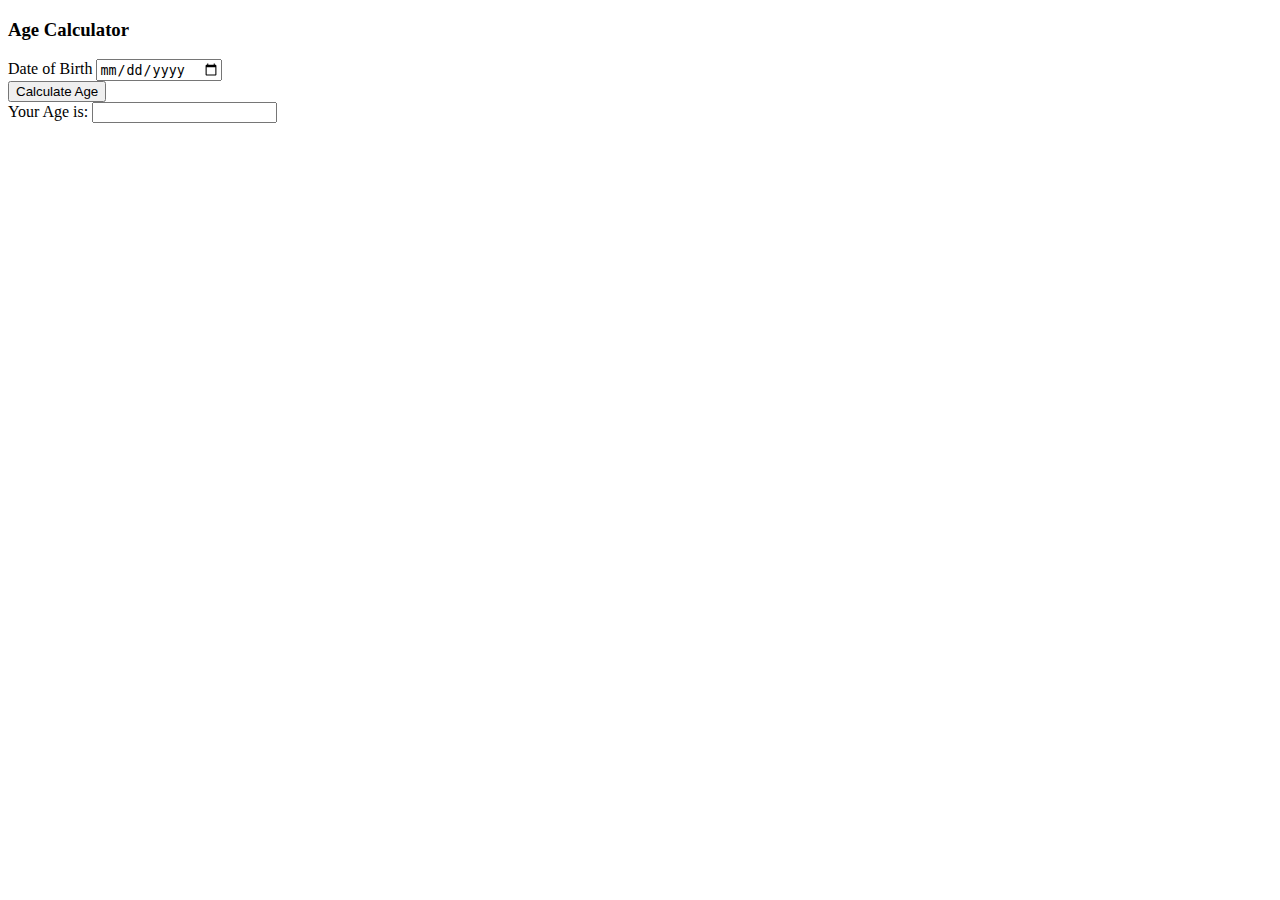
<file: Age Calculator/index.html>
<!DOCTYPE html>
<html lang="en">
<head>
    <meta charset="UTF-8"/>
    <meta http-equiv="X-UA-Compatible" content="IE=edge"/>
    <meta name="viewport" content="width=device-width, initial-scale=1.0"/>
    <title>Age Calculator</title>
    <!-- Bootstrap CDN Link -->
    <link href="https://cdn.jsdelivr.net/npm/bootstrap@5.0.2/dist/css/bootstrap.min.css" rel="stylesheet"
          integrity="sha384-EVSTQN3/azprG1Anm3QDgpJLIm9Nao0Yz1ztcQTwFspd3yD65VohhpuuCOmLASjC" crossorigin="anonymous">
</head>
<body>
<div class="container mt-5">
    <div class="row">
        <div class="col-md-4 offset-md-4">
            <div class="card">
                <div class="card-header text-center">
                    <h3>Age Calculator</h3>
                </div>
                <div class="card-body">
                    <form>
                        <div class="form-group">
                            <label for="dob">Date of Birth</label>
                            <input type="date" class="form-control" id="dob">
                        </div>
                        <div class="form-group">
                            <button id="calculateAge" type="button" class="btn btn-primary btn-block my-3">Calculate
                                Age
                            </button>
                        </div>
                        <div class="form-group">
                            <label for="age">Your Age is:</label>
                            <input type="text" class="form-control fw-bold " id="age" readonly>
                        </div>
                    </form>
                </div>
            </div>
        </div>
    </div>
</div>

<!-- Script File -->
<!-- Bootstrap CDN Link -->
<script src="https://cdn.jsdelivr.net/npm/bootstrap@5.0.2/dist/js/bootstrap.bundle.min.js"
        integrity="sha384-MrcW6ZMFYlzcLA8Nl+NtUVF0sA7MsXsP1UyJoMp4YLEuNSfAP+JcXn/tWtIaxVXM"
        crossorigin="anonymous"></script>
<!-- External JavaScript File -->
<script src="./script.js"></script>
</body>
</html>
</file>
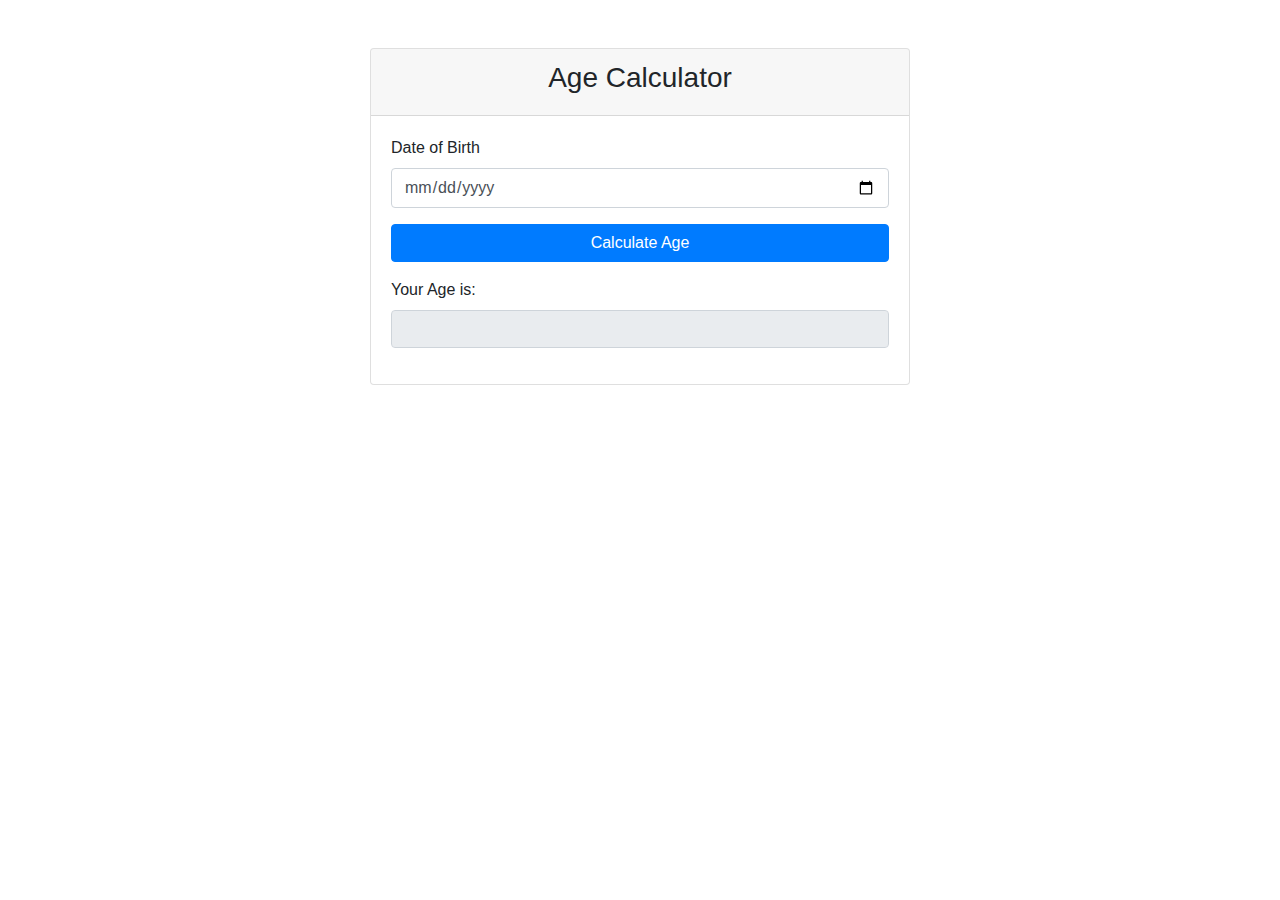
<file: age_calculator/index.html>
<!DOCTYPE html>
<html lang="en">
<head>
    <meta charset="UTF-8"/>
    <meta http-equiv="X-UA-Compatible" content="IE=edge"/>
    <meta name="viewport" content="width=device-width, initial-scale=1.0"/>
    <!-- Bootstrap CDN File -->
    <link rel="stylesheet" href="https://maxcdn.bootstrapcdn.com/bootstrap/4.0.0/css/bootstrap.min.css"
          integrity="sha384-Gn5384xqQ1aoWXA+058RXPxPg6fy4IWvTNh0E263XmFcJlSAwiGgFAW/dAiS6JXm" crossorigin="anonymous">
    <title>Age Calculator</title>
</head>
<body>
<div class="container mt-5">
    <div class="row">
        <div class="col-md-6 offset-md-3">
            <div class="card">
                <div class="card-header text-center">
                    <h3>Age Calculator</h3>
                </div>
                <div class="card-body">
                    <form>
                        <div class="form-group">
                            <label for="dob">Date of Birth</label>
                            <input type="date" class="form-control" id="dob">
                        </div>
                        <div class="form-group">
                            <button id="calculateAge" type="button" class="btn btn-primary btn-block">Calculate
                                Age
                            </button>
                        </div>
                        <div class="form-group">
                            <label for="age">Your Age is:</label>
                            <input type="text" class="form-control font-weight-bold " id="age" readonly>
                        </div>
                    </form>
                </div>
            </div>
        </div>
    </div>
</div>

<!-- External JavaScript File -->
<script src="./script.js"></script>
</body>
</html>
</file>
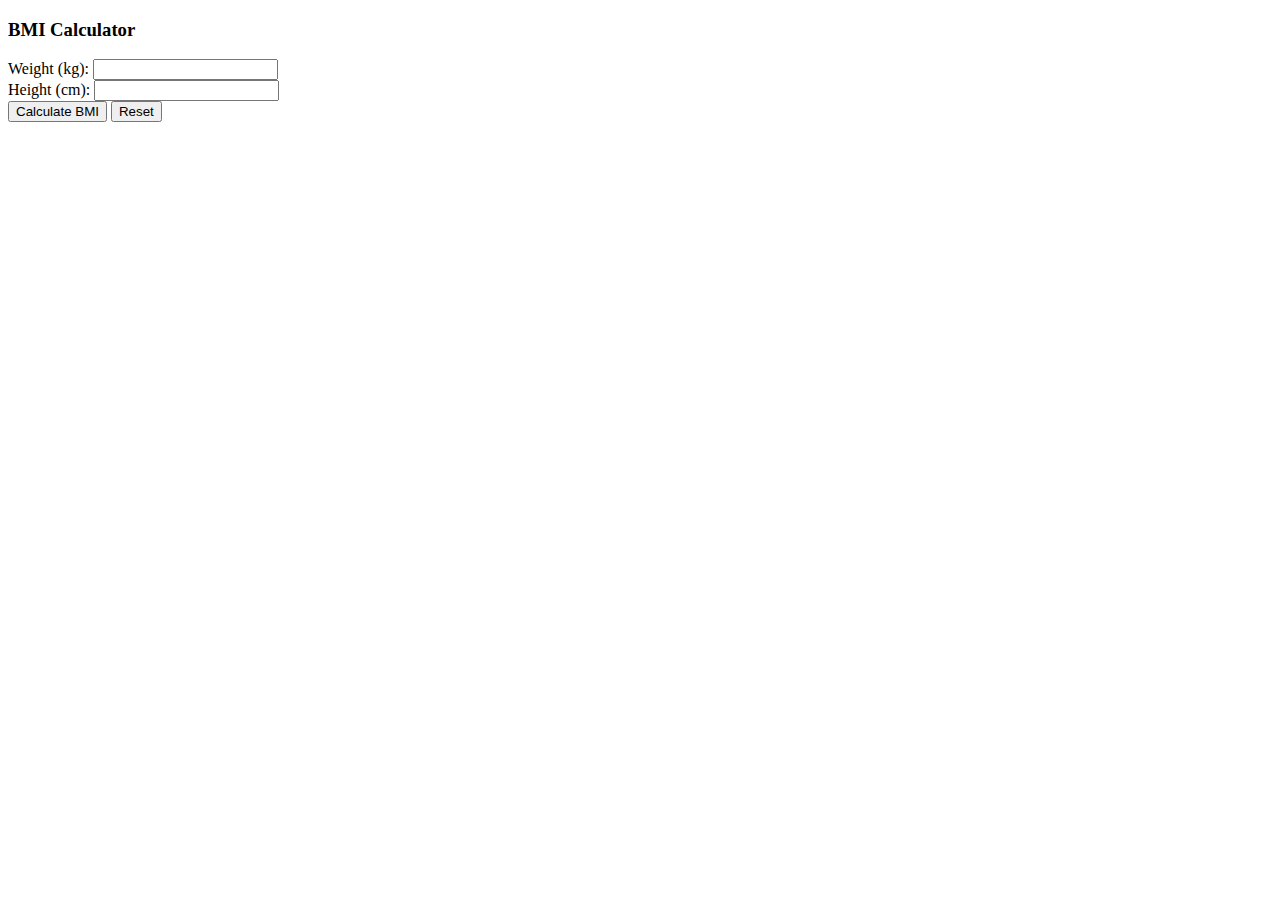
<file: BMI Calculator/index.html>
<!DOCTYPE html>
<html lang="en">
<head>
    <meta charset="UTF-8">
    <meta http-equiv="X-UA-Compatible" content="IE=edge">
    <meta name="viewport" content="width=device-width, initial-scale=1.0">
    <title>BMI Calculator</title>
    <!-- Bootstrap CDN Link -->
    <link href="https://cdn.jsdelivr.net/npm/bootstrap@5.0.2/dist/css/bootstrap.min.css" rel="stylesheet"
          integrity="sha384-EVSTQN3/azprG1Anm3QDgpJLIm9Nao0Yz1ztcQTwFspd3yD65VohhpuuCOmLASjC" crossorigin="anonymous">
</head>
<body>

<div class="container mt-5">
    <div class="row">
        <div class="col-md-4 offset-md-4">
            <div class="card">
                <div class="card-header text-center">
                    <h3>BMI Calculator</h3>
                </div>
                <div class="card-body">
                    <form>
                        <div class="form-group">
                            <label for="weight">Weight (kg):</label>
                            <input type="number" class="form-control" id="weight" name="weight">
                        </div>
                        <div class="form-group">
                            <label for="height">Height (cm):</label>
                            <input type="number" class="form-control" id="height" name="height">
                        </div>
                    </form>
                </div>
                <div class="card-footer d-flex justify-content-between align-items-center">
                    <button id="calculateBMI" type="button" class="btn btn-primary">Calculate BMI</button>
                    <button id="reset" type="button" class="btn btn-primary d-none">Reset</button>
                </div>
            </div>
                <div id="result" class="mt-2 fw-bold"></div>
        </div>
    </div>
</div>

<!-- Script File -->
<!-- Bootstrap CDN Link -->
<script src="https://cdn.jsdelivr.net/npm/bootstrap@5.0.2/dist/js/bootstrap.bundle.min.js"
        integrity="sha384-MrcW6ZMFYlzcLA8Nl+NtUVF0sA7MsXsP1UyJoMp4YLEuNSfAP+JcXn/tWtIaxVXM"
        crossorigin="anonymous"></script>
<!-- External JavaScript File -->
<script src="./script.js"></script>
</body>
</html>
</file>
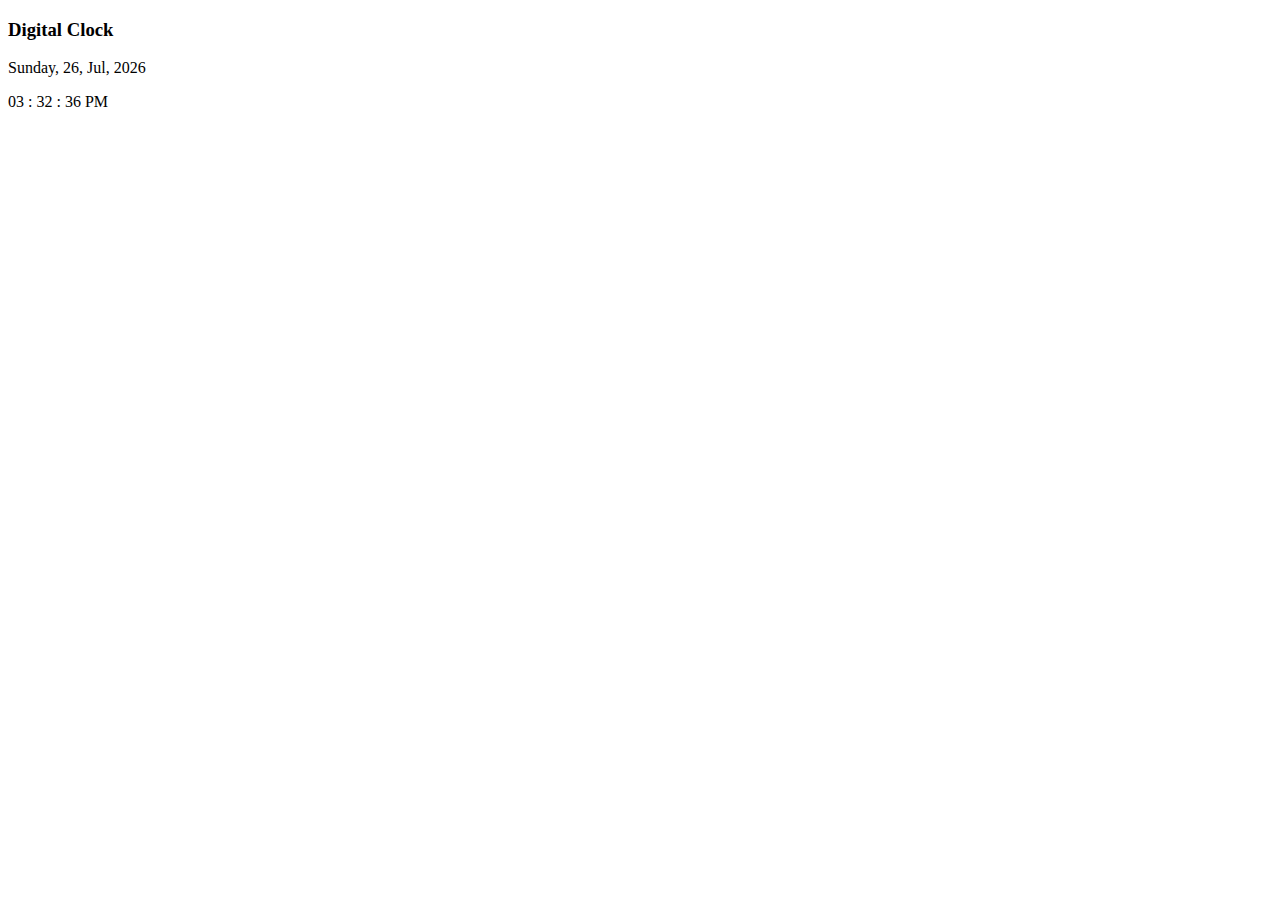
<file: Digital Clock/index.html>
<!DOCTYPE html>
<html lang="en">
<head>
    <meta charset="UTF-8"/>
    <meta http-equiv="X-UA-Compatible" content="IE=edge"/>
    <meta name="viewport" content="width=device-width, initial-scale=1.0"/>
    <title>Digital Clock</title>
    <!-- Bootstrap CDN Link -->
    <link href="https://cdn.jsdelivr.net/npm/bootstrap@5.0.2/dist/css/bootstrap.min.css" rel="stylesheet"
          integrity="sha384-EVSTQN3/azprG1Anm3QDgpJLIm9Nao0Yz1ztcQTwFspd3yD65VohhpuuCOmLASjC" crossorigin="anonymous">
</head>
<body>
<div class="container mt-5">
    <div class="row">
        <div class="col-md-4 offset-md-4">
            <div class="card">
                <div class="card-header text-center text-uppercase fw-bold">
                    <h3>Digital Clock</h3>
                </div>
                <div class="card-body">
                    <p id="date" class="card-text fs-4 text-center mb-0"></p>
                    <p id="time" class="card-text fs-2 text-center fw-bold"></p>
                </div>
            </div>
        </div>
    </div>
</div>

<!-- Script File -->
<!-- Bootstrap CDN Link -->
<script src="https://cdn.jsdelivr.net/npm/bootstrap@5.0.2/dist/js/bootstrap.bundle.min.js"
        integrity="sha384-MrcW6ZMFYlzcLA8Nl+NtUVF0sA7MsXsP1UyJoMp4YLEuNSfAP+JcXn/tWtIaxVXM"
        crossorigin="anonymous"></script>
<!-- External JavaScript File -->
<script src="./script.js"></script>
</body>
</html>
</file>
